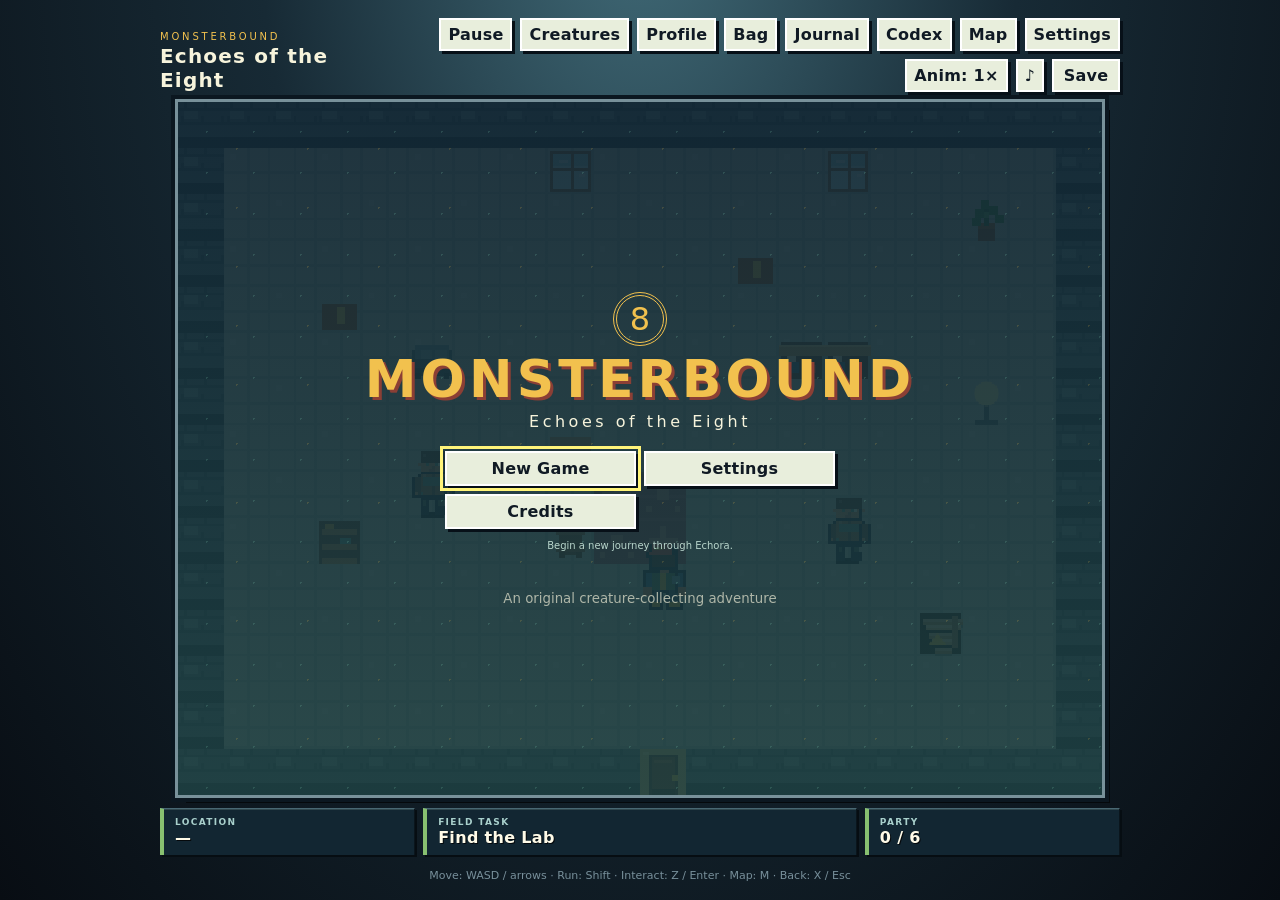
<file: index.html>
<!doctype html>
<html lang="en">
<head>
  <meta charset="utf-8">
  <meta name="viewport" content="width=device-width, initial-scale=1, viewport-fit=cover, user-scalable=no">
  <meta name="theme-color" content="#101a24">
  <title>MONSTERBOUND: Echoes of the Eight</title>
  <link rel="icon" href="data:image/svg+xml,%3Csvg xmlns='http://www.w3.org/2000/svg' viewBox='0 0 32 32'%3E%3Crect width='32' height='32' fill='%23101a24'/%3E%3Ccircle cx='16' cy='16' r='10' fill='none' stroke='%23f2c14e' stroke-width='3'/%3E%3Ccircle cx='16' cy='16' r='4' fill='%23f2c14e'/%3E%3C/svg%3E">
  <link rel="stylesheet" href="style.css">
</head>
<body>
  <main class="shell">
    <header class="topbar">
      <div><span class="eyebrow">MONSTERBOUND</span><strong>Echoes of the Eight</strong></div>
      <div class="header-actions"><button id="pauseBtn" aria-label="Open pause menu">Pause</button><button id="partyBtn" aria-label="Open creatures">Creatures</button><button id="profileBtn" aria-label="Open trainer profile">Profile</button><button id="bagBtn" aria-label="Open inventory">Bag</button><button id="journalBtn" aria-label="Open quest journal">Journal</button><button id="dexBtn" aria-label="Open encyclopedia">Codex</button><button id="mapBtn" aria-label="Open region map">Map</button><button id="settingsBtn" aria-label="Open accessibility and audio settings">Settings</button><button id="animBtn" aria-label="Cycle animation speed">Anim: 1×</button><button id="muteBtn" aria-label="Toggle all audio">♪</button><button id="saveBtn">Save</button></div>
    </header>
    <section class="game-frame" aria-label="Game screen">
      <div id="bootOverlay" class="boot-overlay" role="status" aria-live="polite">
        <div class="boot-card">
          <span class="eyebrow">MONSTERBOUND</span>
          <p id="bootText">Preparing sprites…</p>
          <div class="boot-track"><i id="bootBar"></i></div>
        </div>
      </div>
      <canvas id="game" width="640" height="480" aria-label="MONSTERBOUND crisp pixel-art 2D game view"></canvas>
      <div id="toast" class="toast" aria-live="polite"></div>
      <div id="locationBanner" class="location-banner hidden"></div>
      <div id="areaMap" class="area-map hidden" role="dialog" aria-label="Echora region map">
        <div class="map-heading"><span>ECHORA REGION</span><button id="closeMapBtn">Close</button></div>
        <div id="mapNodes" class="map-nodes"></div>
        <div id="mapGuide" class="map-guide">Gold: current location · Bright: discovered · Dim: undiscovered</div>
      </div>
      <div id="collectionScreen" class="collection-screen hidden" role="dialog" aria-label="Creature collection">
        <div class="collection-head"><strong id="collectionTitle">CREATURES</strong><div><button id="partyTab">Party</button><button id="storageTab">Storage</button><button id="closeCollectionBtn">Close</button></div></div>
        <div id="collectionList" class="collection-list"></div><div id="collectionDetail" class="collection-detail">Select a creature.</div>
      </div>
      <div id="profileScreen" class="collection-screen hidden" role="dialog" aria-label="Trainer profile">
        <div class="collection-head"><strong id="profileTitle">LISTENER PROFILE</strong><button id="closeProfileBtn">Close</button></div>
        <div id="badgeGrid" class="badge-grid"></div><div id="profileDetail" class="collection-detail"></div>
      </div>
      <div id="settingsScreen" class="settings-screen hidden" role="dialog" aria-label="Accessibility and audio settings">
        <div class="collection-head"><strong>SETTINGS</strong><button id="closeSettingsBtn">Close</button></div>
        <label>Master volume <output id="masterValue">100%</output><input id="masterVolume" type="range" min="0" max="100" step="5"></label>
        <label>Music volume <output id="musicValue">55%</output><input id="musicVolume" type="range" min="0" max="100" step="5"></label>
        <label>Sound effects <output id="sfxValue">70%</output><input id="sfxVolume" type="range" min="0" max="100" step="5"></label>
        <label class="setting-toggle"><input id="musicMuted" type="checkbox"> Music off</label>
        <label class="setting-toggle"><input id="sfxMuted" type="checkbox"> Sound effects off</label>
        <label>Location ambience <output id="ambienceValue">45%</output><input id="ambienceVolume" type="range" min="0" max="100" step="5"></label>
        <label>Animation speed <select id="animationSpeed"><option value="0.5">Relaxed · 0.5×</option><option value="1">Standard · 1×</option><option value="1.5">Fast · 1.5×</option><option value="2">Very fast · 2×</option></select></label>
        <label>Text speed <select id="textSpeed"><option value="0.6">Slow</option><option value="1">Standard</option><option value="1.8">Fast</option><option value="99">Instant</option></select></label>
        <label class="setting-toggle"><input id="reducedMotion" type="checkbox"> Reduced motion and flashes</label>
        <label class="setting-toggle"><input id="muteAll" type="checkbox"> Mute all audio</label>
        <section class="binding-section"><strong>KEY BINDINGS</strong><div id="bindingList"></div><small>Select a control, then press a key. Escape cancels rebinding.</small></section>
        <p>Settings save automatically. Keyboard focus remains visible in every menu.</p>
      </div>
      <div id="journalScreen" class="collection-screen hidden" role="dialog" aria-label="Quest journal">
        <div class="collection-head"><strong id="chapterTitle">CAMPAIGN JOURNAL</strong><button id="closeJournalBtn">Close</button></div>
        <div id="questList" class="collection-list"></div><div id="questDetail" class="collection-detail"></div>
      </div>
      <div id="bagScreen" class="collection-screen hidden" role="dialog" aria-label="Inventory">
        <div class="collection-head"><strong>BAG <span id="bagCapacity"></span></strong><div id="bagTabs"></div><button id="closeBagBtn">Close</button></div>
        <div id="bagList" class="collection-list"></div><div id="bagDetail" class="collection-detail">Select an item.</div>
      </div>
      <div id="shopScreen" class="collection-screen hidden" role="dialog" aria-label="Shop">
        <div class="collection-head"><strong id="shopTitle">RESONANCE SUPPLY</strong><div><button id="buyTab">Buy</button><button id="sellTab">Sell</button><button id="closeShopBtn">Close</button></div></div>
        <div id="shopList" class="collection-list"></div><div id="shopDetail" class="collection-detail"></div>
      </div>
      <div id="healingUI" class="healing-ui hidden"><div class="heal-orbs"><i></i><i></i><i></i><i></i><i></i><i></i></div><strong id="healingText">Restoring your party’s resonance…</strong></div>
      <div id="dexScreen" class="collection-screen hidden" role="dialog" aria-label="Creature encyclopedia">
        <div class="collection-head"><strong>ECHOPEDIA <span id="dexCount"></span></strong><button id="closeDexBtn">Close</button></div>
        <div id="dexGrid" class="dex-grid"></div><div id="dexDetail" class="collection-detail">Select a recorded species.</div>
      </div>
      <div id="evolutionUI" class="evolution-ui hidden"><strong id="evolutionText">A new resonance is forming…</strong><button id="cancelEvolutionBtn">Cancel evolution</button></div>
      <div id="pauseScreen" class="pause-screen hidden" role="dialog" aria-label="Pause menu">
        <div class="pause-head"><span>JOURNEY PAUSED</span><button id="resumeBtn">Resume</button></div>
        <div class="pause-summary"><strong id="pausePlayer">Listener</strong><span id="pauseProgress">0 badges</span></div>
        <div class="pause-grid"><button id="pausePartyBtn">Party</button><button id="pauseDexBtn">Creature Encyclopedia</button><button id="pauseBagBtn">Bag</button><button id="pauseMapBtn">Region Map</button><button id="pauseJournalBtn">Quest Journal</button><button id="pauseSaveBtn">Save Game</button><button id="pauseSettingsBtn">Settings</button><button id="pauseTitleBtn">Return to Title</button></div>
      </div>
      <div id="creditsScreen" class="credits-screen hidden" role="dialog" aria-label="Credits">
        <h2>MONSTERBOUND</h2><p>Echoes of the Eight</p><p>Original game design, code, story, creature concepts, procedural music, and pixel assets created for this project.</p><p>Built with HTML5 Canvas and native JavaScript.</p><button id="closeCreditsBtn">Back</button>
      </div>
      <div id="difficultyScreen" class="screen-card difficulty-screen hidden" role="dialog" aria-labelledby="difficultyTitle">
        <div class="sigil">8</div><h2 id="difficultyTitle">CHOOSE YOUR JOURNEY</h2><p class="difficulty-intro">Difficulty is saved for this adventure.</p>
        <div class="difficulty-options">
          <button id="easyDifficultyBtn" data-difficulty="easy"><strong>Easy</strong><small>Stronger allies · easier captures · larger rewards</small></button>
          <button id="mediumDifficultyBtn" data-difficulty="medium" class="primary"><strong>Medium</strong><small>The intended balanced adventure</small></button>
          <button id="hardDifficultyBtn" data-difficulty="hard"><strong>Hard</strong><small>Tougher enemies · harder captures · leaner rewards</small></button>
        </div>
        <button id="cancelDifficultyBtn" class="difficulty-cancel">Back</button>
      </div>
      <div id="openingScene" class="opening-scene legendary-opening hidden" role="dialog" aria-label="Legendary creature battle intro">
        <div class="legendary-arena" aria-hidden="true">
          <i class="legend-star s1"></i><i class="legend-star s2"></i><i class="legend-star s3"></i><i class="legend-star s4"></i>
          <div class="legend-ground"></div>
          <div class="legend-aura aura-left"></div><div class="legend-aura aura-right"></div>
          <div class="legend-fighter voltaris"><span class="legend-wing wing-b"></span><span class="legend-body"></span><span class="legend-wing wing-a"></span></div><div class="legend-fighter pyraxis"><span class="legend-wing wing-b"></span><span class="legend-body"></span><span class="legend-wing wing-a"></span></div>
          <div class="signature-name voltaris-move">TEMPEST CROWN</div><div class="signature-name pyraxis-move">SOLAR PYRE</div>
          <div class="thunder-field"><b></b><b></b><b></b><b></b><b></b></div><div class="flame-field"><b></b><b></b><b></b><b></b><b></b></div>
          <div class="legend-energy energy-left"></div><div class="legend-energy energy-right"></div><div class="legend-clash"></div>
          <div class="legendary-title"><strong>MONSTERBOUND</strong><span>LEGENDS COLLIDE</span></div>
        </div>
        <button id="skipOpeningBtn" class="legend-skip">Skip Intro</button>
      </div>
      <div id="titleScreen" class="screen-card">
        <div class="title-stars" aria-hidden="true"></div><div class="sigil">8</div><h1>MONSTERBOUND</h1><p>Echoes of the Eight</p>
        <div class="title-actions"><button id="newBtn">New Game</button><button id="continueBtn" class="primary">Continue</button><button id="titleSettingsBtn">Settings</button><button id="creditsBtn">Credits</button></div>
        <div id="titleStatus" class="title-status" aria-live="polite"></div><button id="recoverBtn" class="recovery hidden">Recover Backup Save</button>
        <small>An original creature-collecting adventure</small>
      </div>
      <div id="dialogue" class="dialogue hidden" role="dialog" aria-live="polite">
        <div id="speaker" class="speaker"></div><p id="dialogueText"></p><div id="choices"></div><span class="advance">▼</span>
      </div>
      <div id="battleMenu" class="battle-menu hidden">
        <div class="battle-message" id="battleMessage"></div>
        <div id="battleActions" class="battle-actions"></div>
      </div>
    </section>
    <section class="hud">
      <div><span class="label">LOCATION</span><strong id="locationLabel">—</strong></div>
      <div><span class="label">FIELD TASK</span><strong id="questLabel">Find the Lab</strong></div>
      <div><span class="label">PARTY</span><strong id="partyLabel">0 / 6</strong></div>
    </section>
    <section id="mobileControls" class="mobile-controls" aria-label="Touch controls">
      <div class="dpad">
        <button data-key="up" aria-label="Move up">▲</button><button data-key="left" aria-label="Move left">◀</button><button data-key="down" aria-label="Move down">▼</button><button data-key="right" aria-label="Move right">▶</button>
      </div>
      <div class="mobile-center-controls"><button class="mobile-pause" data-key="pause" aria-label="Open menu">☰<small>MENU</small></button><button id="infoBtn" class="mobile-info" aria-label="Show player information">ⓘ<small>INFO</small></button></div><div class="ab"><button data-key="mobileCancel" aria-label="Run or go back"><span id="mobileCancelLabel">Run</span></button><button data-key="action" class="a" aria-label="Confirm or interact"><span id="mobileActionLabel">Interact</span></button></div>
    </section>
    <footer>Move: WASD / arrows · Run: Shift · Interact: Z / Enter · Map: M · Back: X / Esc</footer>
  </main>
  <script src="assets.js"></script>
  <script src="script.js"></script>
</body>
</html>
</file>
